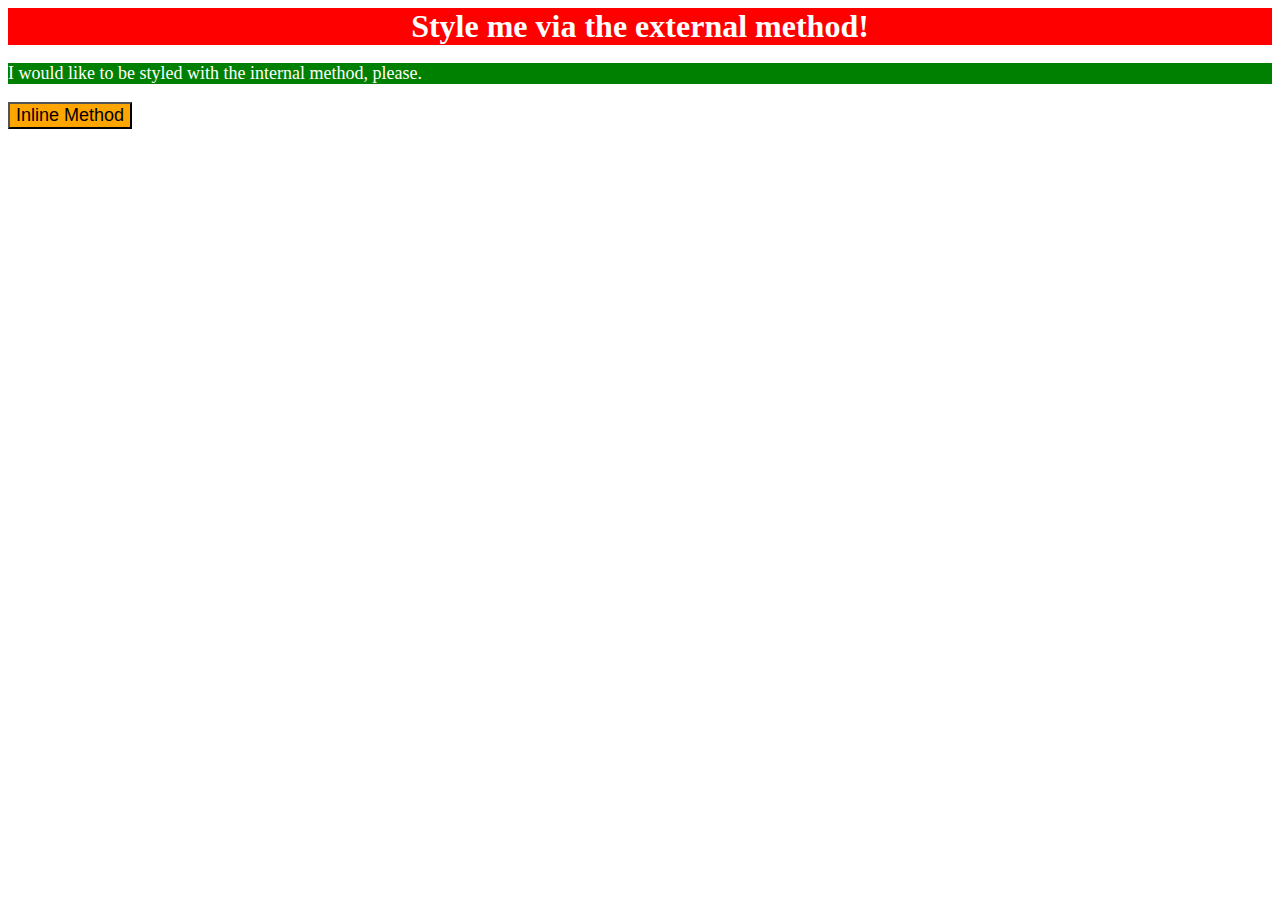
<file: foundations/01-css-methods/index.html>
<!DOCTYPE html>
<html lang="en">
<head>
  <meta charset="UTF-8">
  <meta http-equiv="X-UA-Compatible" content="IE=edge">
  <meta name="viewport" content="width=device-width, initial-scale=1.0">
  <title>Methods for Adding CSS</title>
  <link rel="stylesheet" href="style.css">
  <style>
    p {
      background-color: green;
      color: white;
      font-size: 18px;
    }
  </style>
</head>
<body>
  <div>Style me via the external method!</div>
  <p>I would like to be styled with the internal method, please.</p>
  <button style="background-color: orange; font-size: 18px;">Inline Method</button>
</body>
</html>
</file>
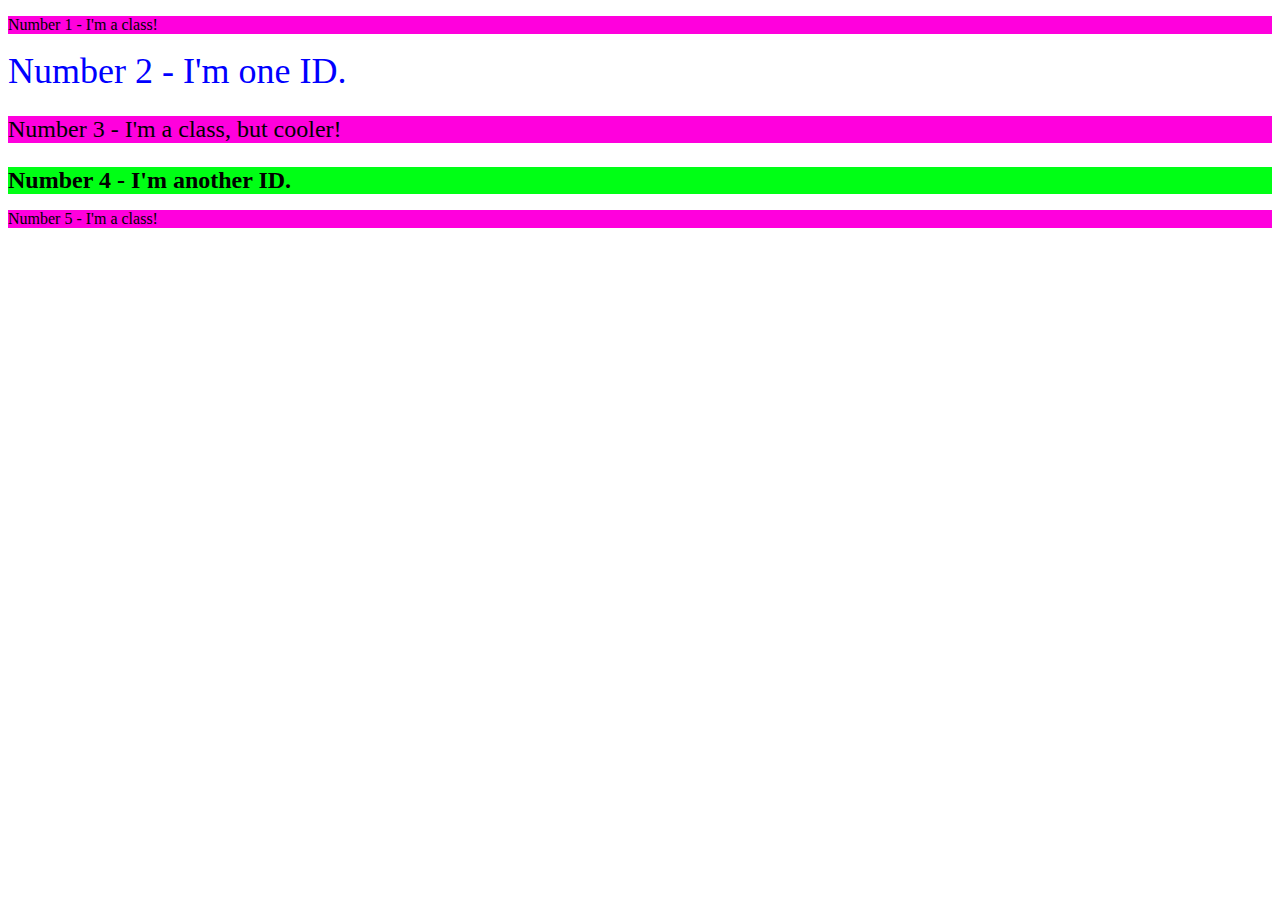
<file: foundations/02-class-id-selectors/index.html>
<!DOCTYPE html>
<html lang="en">
<head>
  <meta charset="UTF-8">
  <meta http-equiv="X-UA-Compatible" content="IE=edge">
  <meta name="viewport" content="width=device-width, initial-scale=1.0">
  <title>Class and ID Selectors</title>
  <link rel="stylesheet" href="style.css">
</head>
<body>
  <p class="n1">Number 1 - I'm a class!</p>
  <div id="id1">Number 2 - I'm one ID.</div>
  <p class="n1 n2">Number 3 - I'm a class, but cooler!</p>
  <div id="id2">Number 4 - I'm another ID.</div>
  <p class="n1">Number 5 - I'm a class!</p>
</body>
</html>
</file>
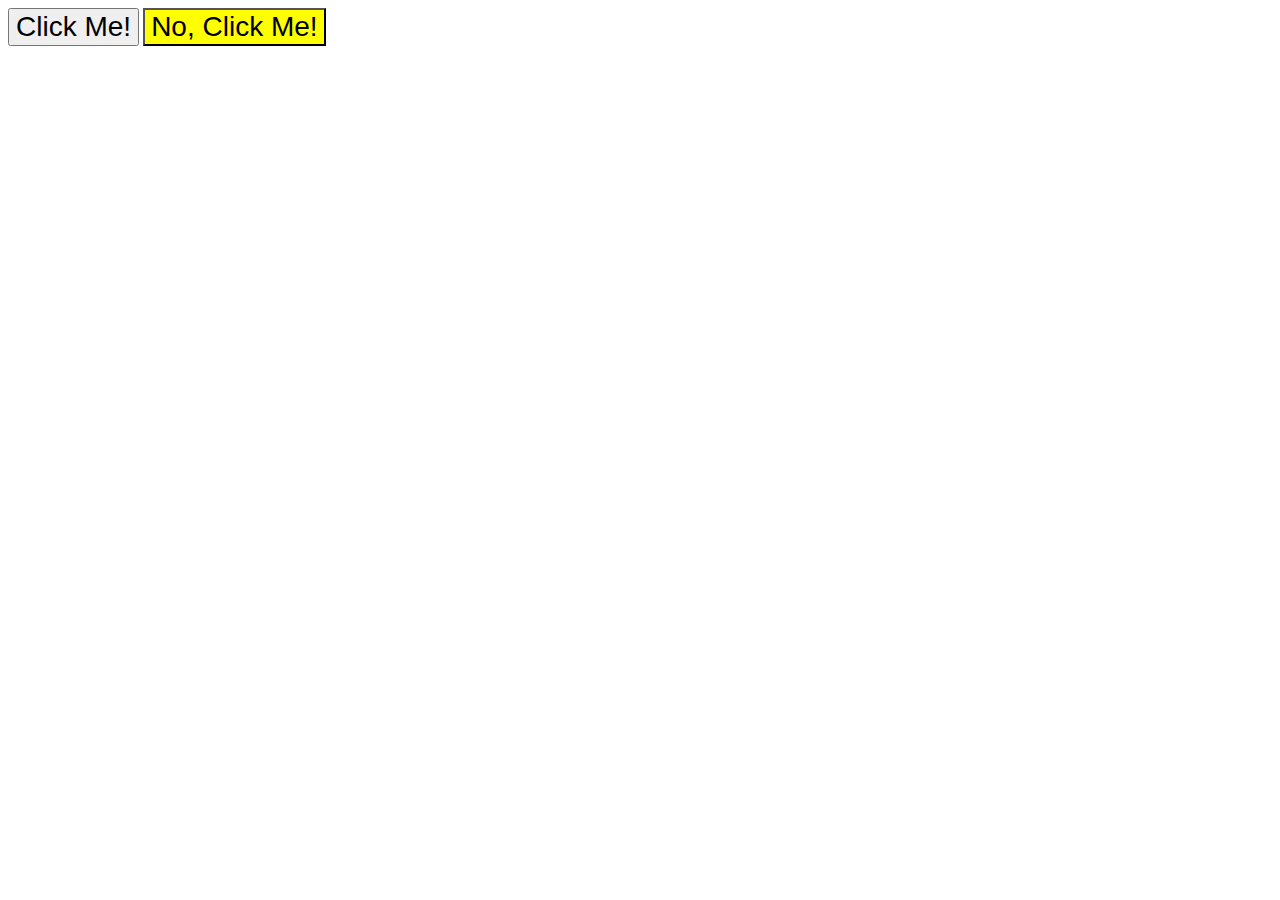
<file: foundations/03-grouping-selectors/index.html>
<!DOCTYPE html>
<html lang="en">
<head>
  <meta charset="UTF-8">
  <meta http-equiv="X-UA-Compatible" content="IE=edge">
  <meta name="viewport" content="width=device-width, initial-scale=1.0">
  <title>Grouping Selectors</title>
  <link rel="stylesheet" href="style.css">
</head>
<body>
  <button class="button1 click">Click Me!</button>
  <button class="button2 click">No, Click Me!</button>
</body>
</html>
</file>
<file: foundations/01-css-methods/style.css>
div {
    background-color: red;
    color: white;
    font-size: 32px;
    text-align: center;
    font-weight: 700;
}
</file>
<file: foundations/02-class-id-selectors/style.css>
.n1 {
    background-color: rgb(255, 0, 221);
    font: verdana, sans-serif;
}

#id1 {
    color: blue;
    font-size: 36px;
}

.n2 {
    font-size: 24px;
}

#id2 {
    background-color: rgb(0, 255, 21);
    font-weight: 700;
    font-size: 24px;
}
</file>
<file: foundations/03-grouping-selectors/style.css>
.click {
    font-size: 28px;
    font-family: Helvetica, 'Times New Roman', sans-serif;
}
s
.button1 {
    background-color: black;
    color: white;
}

.button2 {
    background-color: yellow;
}
</file>
